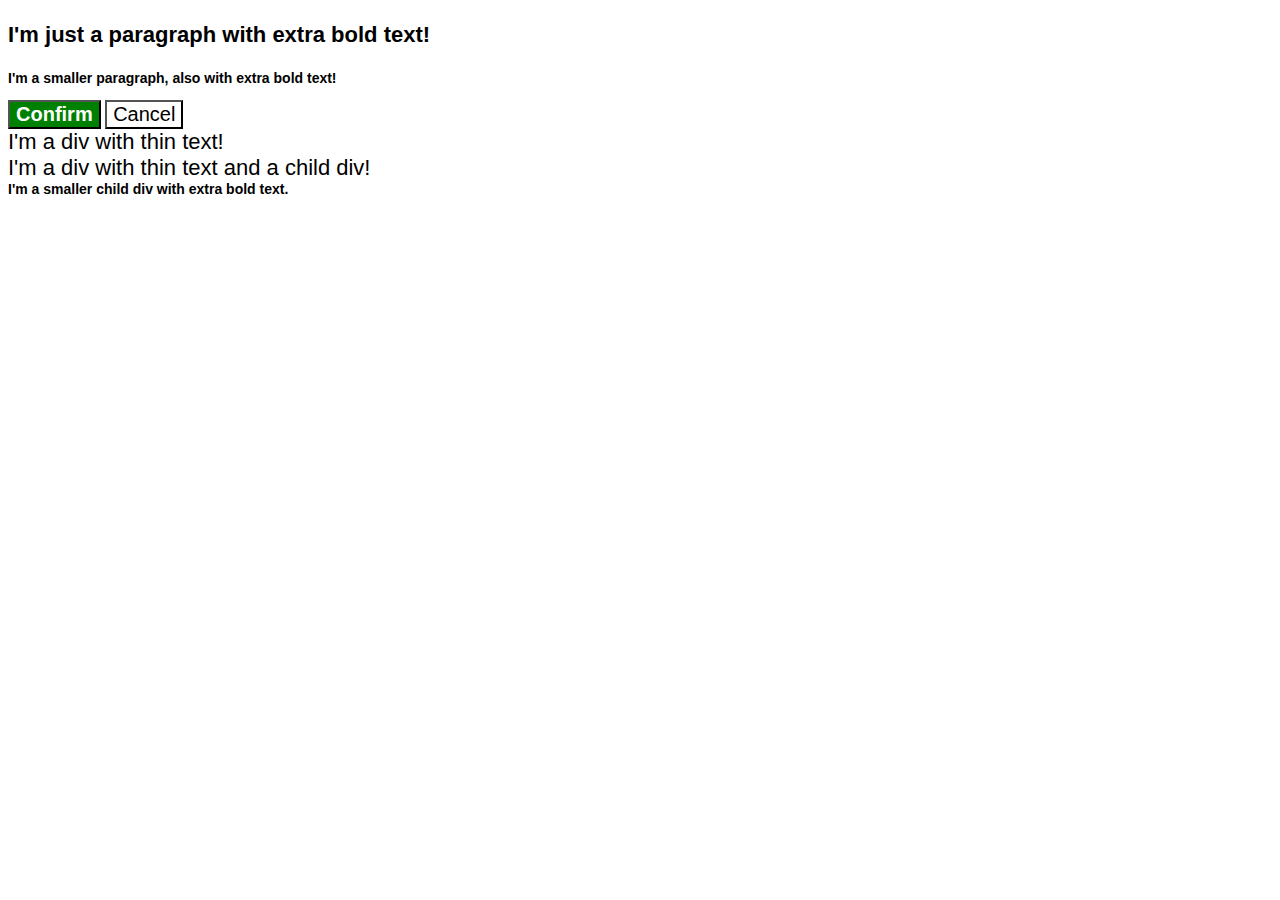
<file: foundations/cascade/01-cascade-fix/index.html>
<!DOCTYPE html>
<html lang="en">
  <head>
    <meta charset="UTF-8">
    <meta http-equiv="X-UA-Compatible" content="IE=edge">
    <meta name="viewport" content="width=device-width, initial-scale=1.0">
    <title>Fix the Cascade</title>
    <link rel="stylesheet" href="style.css">
  </head>
  <body>
    <p class="para">I'm just a paragraph with extra bold text!</p>
    <p class="para small-para">I'm a smaller paragraph, also with extra bold text!</p>

    <button id="confirm-button" class="button confirm">Confirm</button>
    <button id="cancel-button" class="button cancel">Cancel</button>

    <div class="text">I'm a div with thin text!</div>
    <div class="text">I'm a div with thin text and a child div!
      <div class="child">I'm a smaller child div with extra bold text.</div>
    </div>
  </body>
</html>
</file>
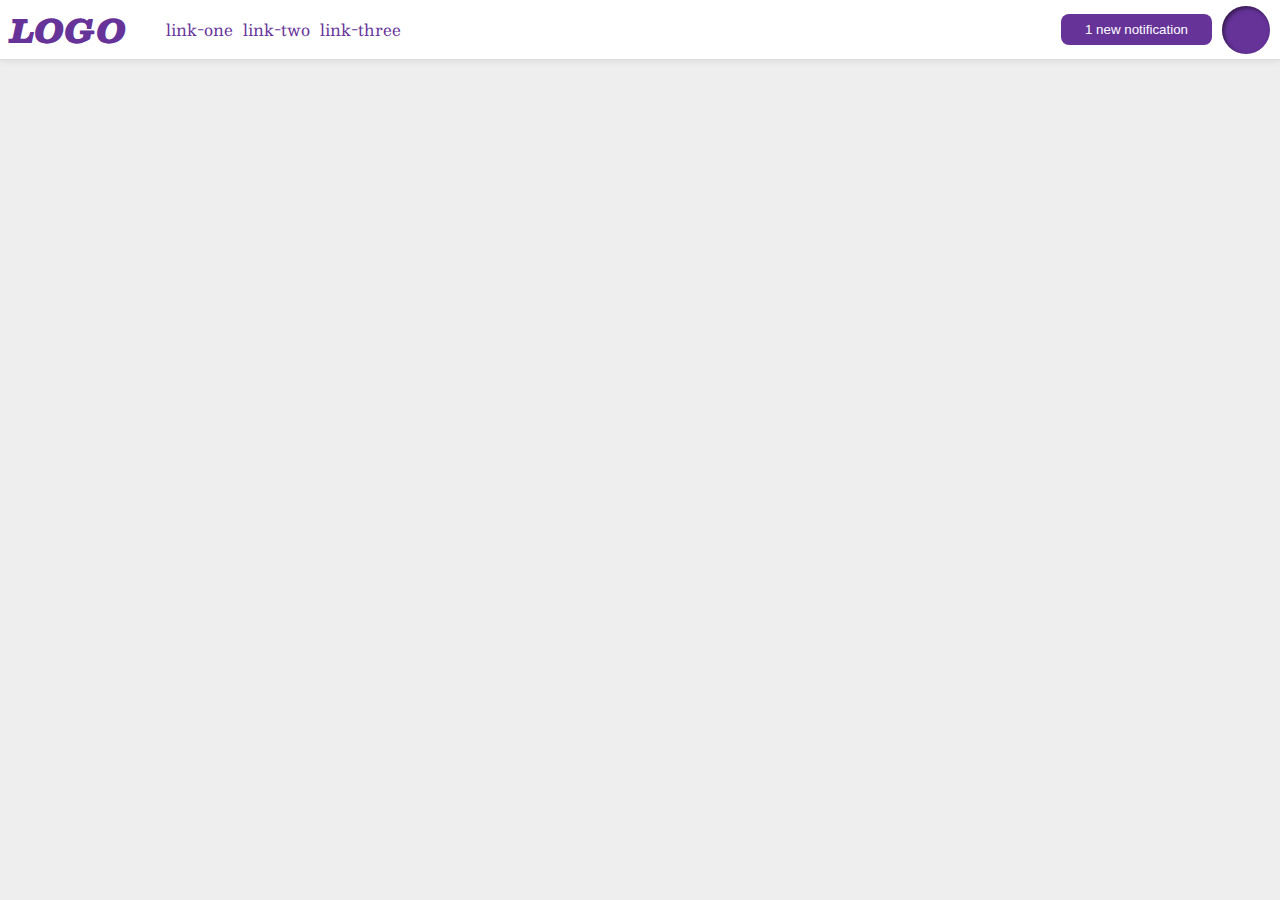
<file: foundations/flex/03-flex-header-2/index.html>
<!DOCTYPE html>
<html lang="en">
  <head>
    <meta charset="UTF-8">
    <meta http-equiv="X-UA-Compatible" content="IE=edge">
    <meta name="viewport" content="width=device-width, initial-scale=1.0">
    <title>Flex Header 2</title>
    <link rel="stylesheet" href="style.css">
  </head>
  <body>
    <div class="header">
      <div class="a">
        <div class="logo">
          LOGO
        </div>
        <ul class="links">
          <li><a href="https://google.com">link-one</a></li>
          <li><a href="https://google.com">link-two</a></li>
          <li><a href="https://google.com">link-three</a></li>
        </ul>
      </div>
      <div class="b">
        <button class="notifications">
          1 new notification
        </button>
        <div class="profile-image"></div>
      </div>
    </div>
  </body>
</html>
</file>
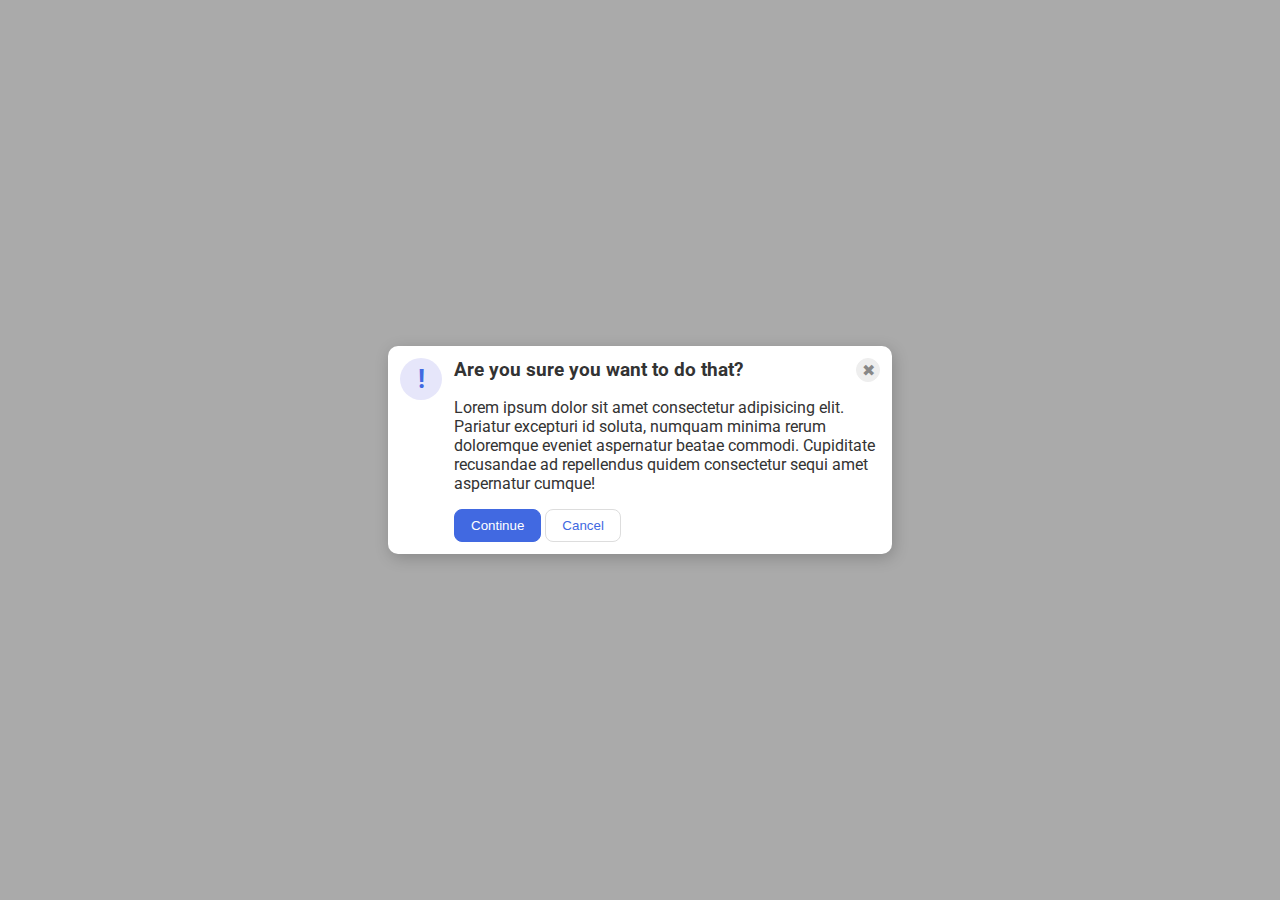
<file: foundations/flex/05-flex-modal/index.html>
<!DOCTYPE html>
<html lang="en">
  <head>
    <meta charset="UTF-8">
    <meta http-equiv="X-UA-Compatible" content="IE=edge">
    <meta name="viewport" content="width=device-width, initial-scale=1.0">
    <link rel="stylesheet" href="style.css">
    <title>Modal</title>
  </head>
  <body>
    <div class="modal">
      <div class="icon-container">
        <h4 class="icon">!</h4>
      </div>
      <div class="alert-container">
        <div class="header">
          <h3>Are you sure you want to do that?</h3>
          <button class="close-button">✖</button>
        </div>
        <div class="text">
          <p>Lorem ipsum dolor sit amet consectetur adipisicing elit. Pariatur excepturi id soluta, numquam minima rerum doloremque eveniet aspernatur beatae commodi. Cupiditate recusandae ad repellendus quidem consectetur sequi amet aspernatur cumque!</p>
        </div>
        <div class="confirmation-buttons">
          <button class="continue">Continue</button>
          <button class="cancel">Cancel</button>
        </div>
      </div>
    </div>
  </body>
</html>
</file>
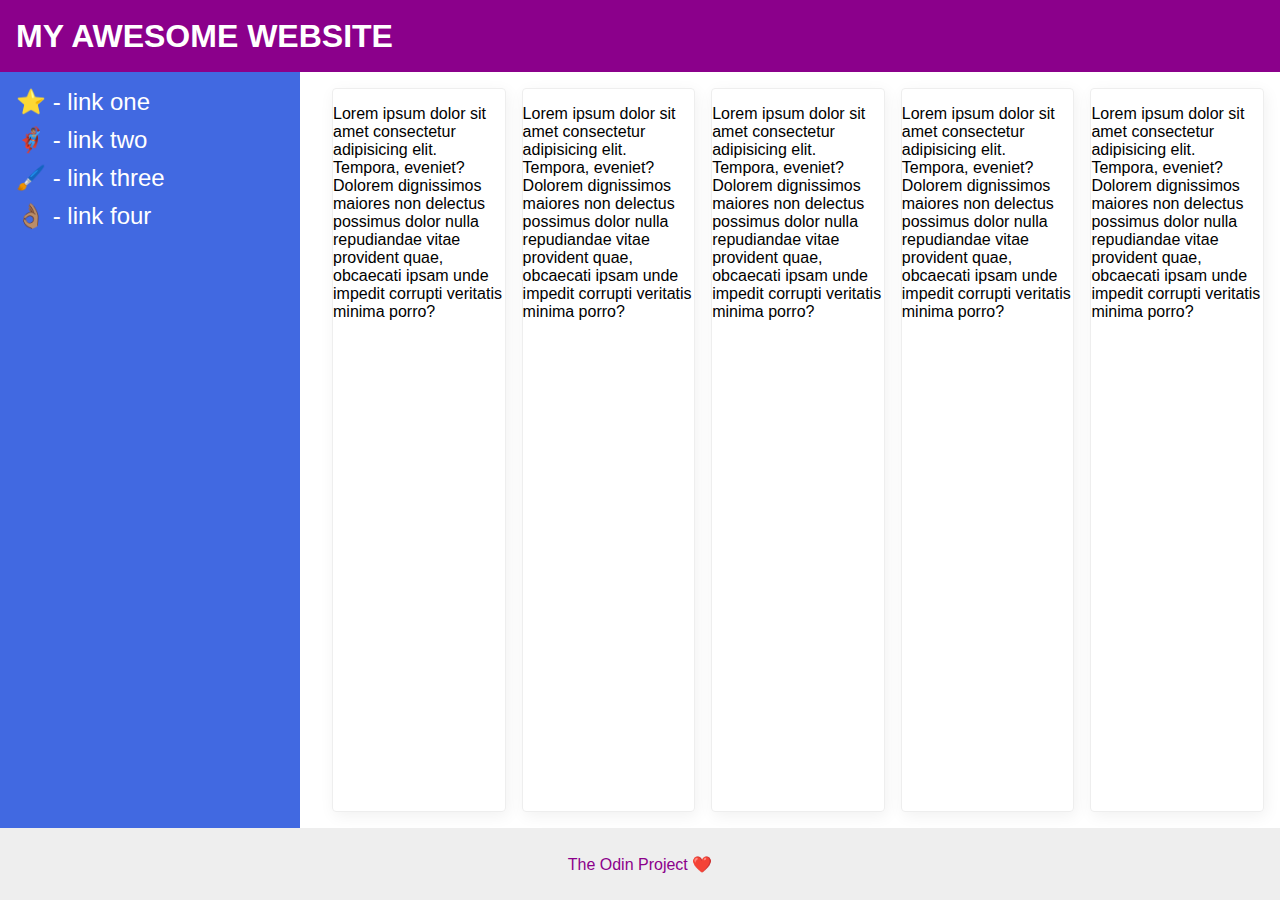
<file: foundations/flex/07-flex-layout-2/index.html>
<!DOCTYPE html>
<html lang="en">
  <head>
    <meta charset="UTF-8">
    <meta http-equiv="X-UA-Compatible" content="IE=edge">
    <meta name="viewport" content="width=device-width, initial-scale=1.0">
    <title>The Holy Grail</title>
    <link rel="stylesheet" href="style.css">
  </head>
  <body>
    <div class="header">
      MY AWESOME WEBSITE
    </div>
    
    <div class="content">
      <div class="sidebar">
        <ul>
          <li><a href="#">⭐ - link one</a></li>
          <li><a href="#">🦸🏽‍♂️ - link two</a></li>
          <li><a href="#">🖌️ - link three</a></li>
          <li><a href="#">👌🏽 - link four</a></li>
        </ul>
      </div>

      <div class="card-container">
        <div class="card">
          <p>Lorem ipsum dolor sit amet consectetur adipisicing elit. Tempora, eveniet? Dolorem dignissimos maiores non delectus possimus dolor nulla repudiandae vitae provident quae, obcaecati ipsam unde impedit corrupti veritatis minima porro?</p>
        </div>
        <div class="card">
          <p>Lorem ipsum dolor sit amet consectetur adipisicing elit. Tempora, eveniet? Dolorem dignissimos maiores non delectus possimus dolor nulla repudiandae vitae provident quae, obcaecati ipsam unde impedit corrupti veritatis minima porro?</p>
        </div>
        <div class="card">
          <p>Lorem ipsum dolor sit amet consectetur adipisicing elit. Tempora, eveniet? Dolorem dignissimos maiores non delectus possimus dolor nulla repudiandae vitae provident quae, obcaecati ipsam unde impedit corrupti veritatis minima porro?</p>
        </div>
        <div class="card">
          <p>Lorem ipsum dolor sit amet consectetur adipisicing elit. Tempora, eveniet? Dolorem dignissimos maiores non delectus possimus dolor nulla repudiandae vitae provident quae, obcaecati ipsam unde impedit corrupti veritatis minima porro?</p>
        </div>
        <div class="card">
          <p>Lorem ipsum dolor sit amet consectetur adipisicing elit. Tempora, eveniet? Dolorem dignissimos maiores non delectus possimus dolor nulla repudiandae vitae provident quae, obcaecati ipsam unde impedit corrupti veritatis minima porro?</p>
        </div>
        
      </div>
    </div>
    
    <div class="footer">
      The Odin Project ❤️
    </div>
  </body>
</html>
</file>
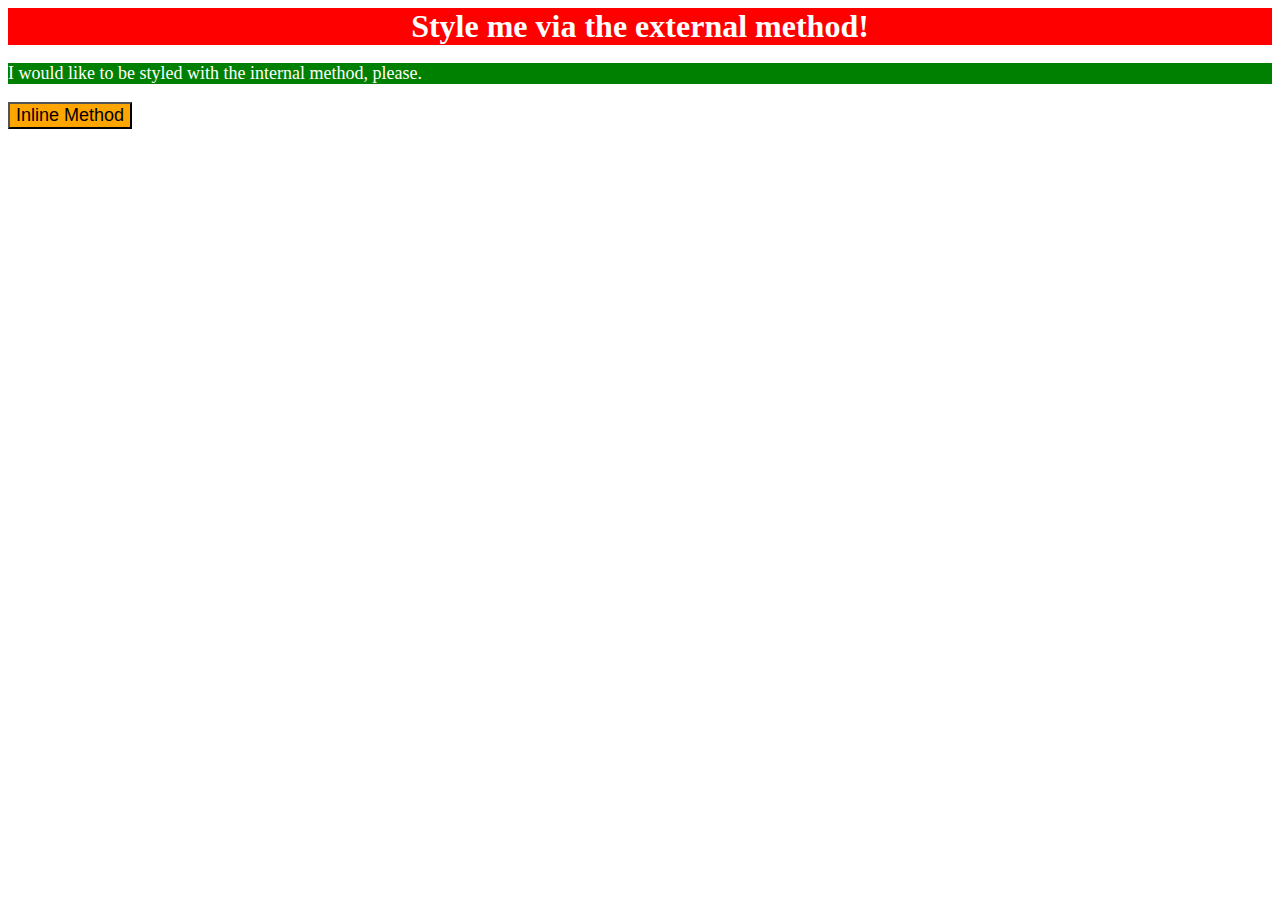
<file: foundations/intro-to-css/01-css-methods/index.html>
<!DOCTYPE html>
<html lang="en">
  <head>
    <meta charset="UTF-8">
    <meta http-equiv="X-UA-Compatible" content="IE=edge">
    <meta name="viewport" content="width=device-width, initial-scale=1.0">
    <title>Methods for Adding CSS</title>
    <style>

      div {
        background-color: red;
        color: white;
        font-size: 32px;
        text-align: center;
        font-weight: bold;
      } 

      p {
      background-color: green;
      color: white;
      font-size: 18px;
      }

      button {
      background-color: orange;
      font-size: 18px;
      }
      
    </style>
  
  </head>
  <body>
    <div style="color: white; background-color: red; font-size: 32px; text-align: center; font-weight: bold;">Style me via the external method!</div>
    <p style="color: white; background-color: green; font-size: 18px;">I would like to be styled with the internal method, please.</p>
    <button style="background-color: orange; font-size: 18px;">Inline Method</button>
  </body>
</html>
</file>
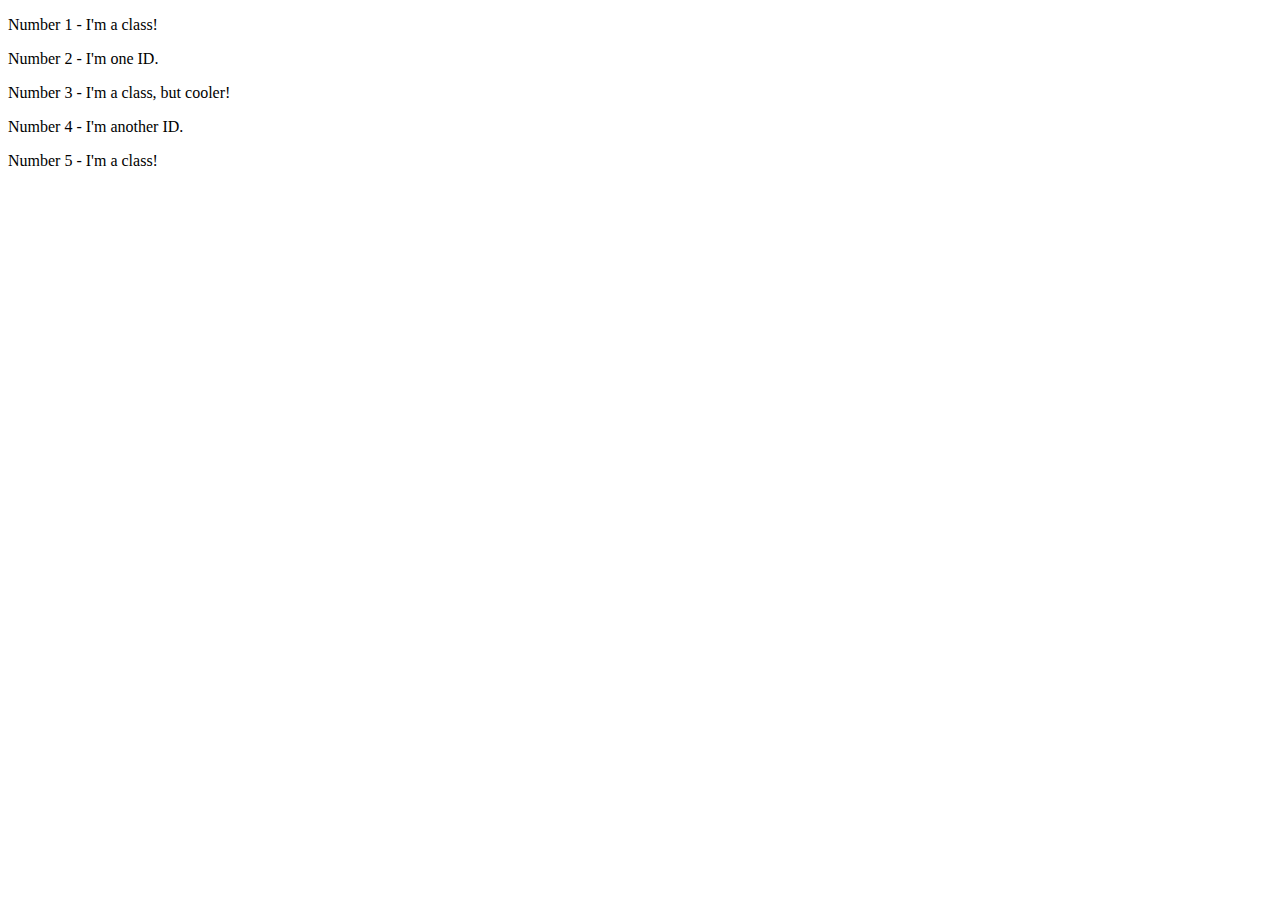
<file: foundations/intro-to-css/02-class-id-selectors/index.html>
<!DOCTYPE html>
<html lang="en">
  <head>
    <meta charset="UTF-8">
    <meta http-equiv="X-UA-Compatible" content="IE=edge">
    <meta name="viewport" content="width=device-width, initial-scale=1.0">
    <title>Class and ID Selectors</title>
    <link rel="stylesheet" href="style.css">
  </head>
  <body>
    <p class="odd-element">Number 1 - I'm a class!</p>
    <div class="second-element">Number 2 - I'm one ID.</div>
    <p class="odd-element" id="third-font">Number 3 - I'm a class, but cooler!</p>
    <div class="fourth-element">Number 4 - I'm another ID.</div>
    <p class="odd-element">Number 5 - I'm a class!</p>
  </body>
</html>
</file>
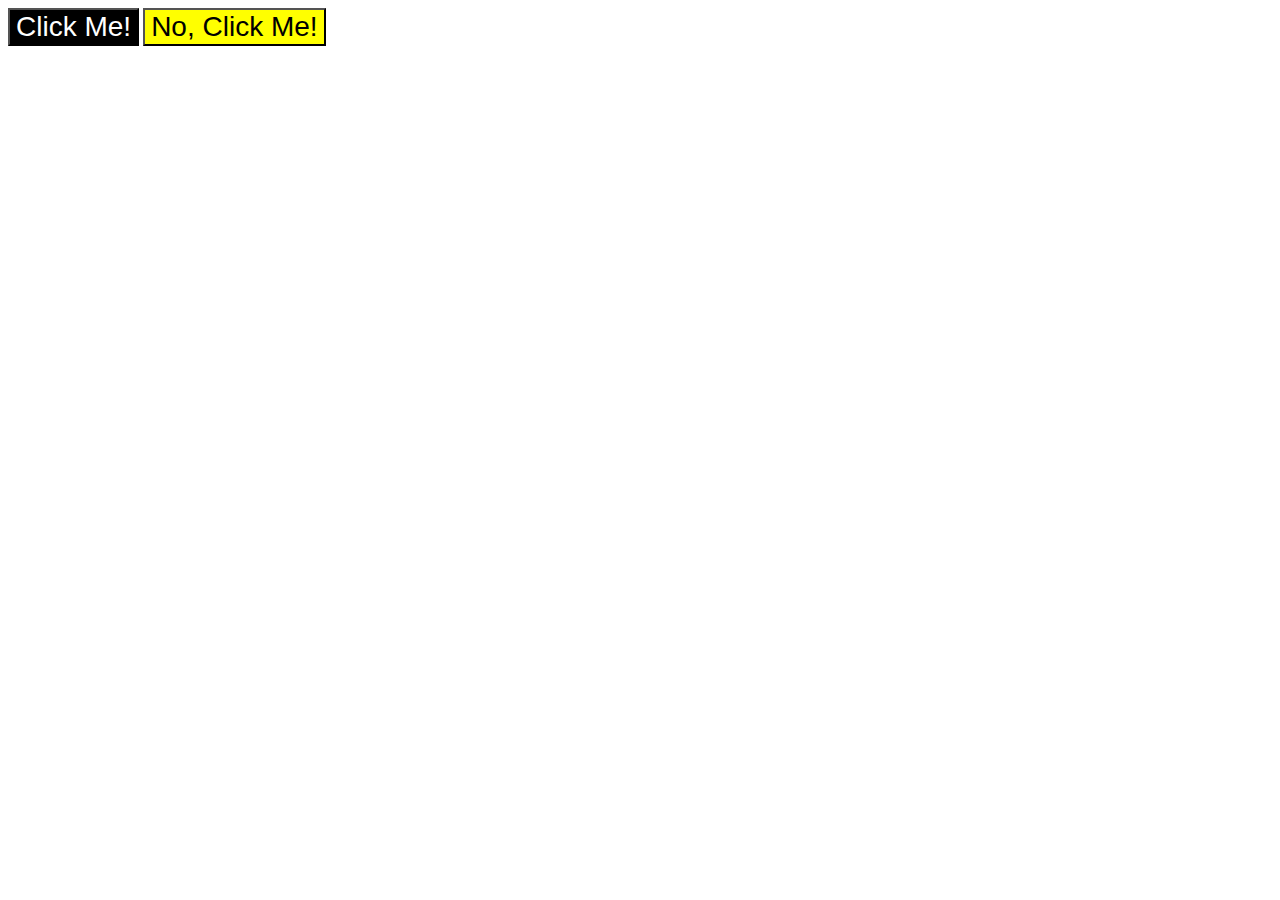
<file: foundations/intro-to-css/03-grouping-selectors/index.html>
<!DOCTYPE html>
<html lang="en">
  <head>
    <meta charset="UTF-8">
    <meta http-equiv="X-UA-Compatible" content="IE=edge">
    <meta name="viewport" content="width=device-width, initial-scale=1.0">
    <title>Grouping Selectors</title>
    <link rel="stylesheet" href="style.css">
  </head>
  <body>
    <button class="first">Click Me!</button>
    <button class="second">No, Click Me!</button>
  </body>
</html>
</file>
<file: foundations/cascade/01-cascade-fix/style.css>
body {
  font-family: Arial, Helvetica, sans-serif;
}

.para,
.small-para {
  color: hsl(0, 0%, 0%);
  font-weight: 800;
}

.para {
  font-size: 22px;
}

.small-para {
  font-size: 14px;
}



.button,
.button-cancel {
  background-color: rgb(255, 255, 255);
  color: rgb(0, 0, 0);
  font-size: 20px;
}

#confirm-button {
  background: green;
  color: white;
  font-weight: bold;
}

div.text {
  color: rgb(0, 0, 0);
  font-weight: 100;
  font-size: 22px;
}

.child {
  font-weight: 800;
  font-size: 14px;
}
</file>
<file: foundations/flex/03-flex-header-2/style.css>
/* this is some magical font-importing.  
you'll learn about it later. */
@import url('https://fonts.googleapis.com/css2?family=Besley:ital,wght@0,400;1,900&display=swap');

body {
  margin: 0;
  background: #eee;
  font-family: Besley, serif;
}

.header {
  background: white;
  border-bottom: 1px solid #ddd;
  box-shadow: 0 0 8px rgba(0,0,0,.1);
  padding: 0 10px;
  display: flex;
  justify-content: space-between;
}

.a {
  display: flex;
  align-items: center;
}

.b {
  display: flex;
  align-items: center;
  gap: 10px;
} 

.profile-image {
  background: rebeccapurple;
  box-shadow: inset 2px 2px 4px rgba(0,0,0,.5);
  border-radius: 50%;
  width: 48px;
  height: 48px;
}

.logo {
  color: rebeccapurple;
  font-size: 32px;
  font-weight: 900;
  font-style: italic;
}

button {
  border: none;
  border-radius: 8px;
  background: rebeccapurple;
  color: white;
  padding: 8px 24px;
}

a {
  /* this removes the line under our links */
  text-decoration: none;
  color: rebeccapurple;
}

ul {
  list-style-type: none;
  display: flex;
  gap: 10px;
}
</file>
<file: foundations/flex/05-flex-modal/style.css>
@import url('https://fonts.googleapis.com/css2?family=Roboto:wght@400;700&display=swap');

html, body {
  height: 100%;
}

body {
  font-family: Roboto, sans-serif;
  margin: 0;
  background: #aaa;
  color: #333;
  /* I'll give you this one for free lol */
  display: flex;
  align-items: center;
  justify-content: center;
}

.modal {
  background: white;
  width: 480px;
  border-radius: 10px;
  box-shadow: 2px 4px 16px rgba(0,0,0,.2);
  padding: 12px;
  display: flex;
}

.icon {
  color: royalblue;
  font-size: 26px;
  font-weight: 700;
  background: lavender;
  width: 42px;
  height: 42px;
  border-radius: 50%;
  display: flex;
  align-items: center;
  justify-content: center;
  margin: 0;
}

.close-button {
  background: #eee;
  border-radius: 50%;
  color: #888;
  font-weight: 400;
  font-size: 16px;
  height: 24px;
  width: 24px;
  display: flex;
  align-items: center;
  justify-content: center;
  border: 1px solid #eee;
  padding: 0;
}

button {
  cursor: pointer;
  padding: 8px 16px;
  border-radius: 8px;
}

button.continue {
  background: royalblue;
  border: 1px solid royalblue;
  color: white;
}

button.cancel {
  background: white;
  border: 1px solid #ddd;
  color: royalblue;
}

.header {
  display: flex;
  justify-content: space-between;
  align-items: center;
}

.header h3 {
  margin: 0;
}

.alert-container {
  padding-left: 12px;
}
</file>
<file: foundations/flex/07-flex-layout-2/style.css>
body {
  font-family: -apple-system, BlinkMacSystemFont, 'Segoe UI', Roboto, Oxygen, Ubuntu, Cantarell, 'Open Sans', 'Helvetica Neue', sans-serif;
  margin: 0;
  min-height: 100vh;
  display: flex;
  flex-direction: column;
}

.header {
  height: 72px;
  background: darkmagenta;
  color: white;
  display: flex;
  align-items: center;
  font-size: 32px;
  font-weight: 900;
  padding-left: 16px;
}

.content {
  display: flex;
  flex: 1;
  gap: 16px;
}

.card-container {
  display: flex;
  flex-wrap: wrap;
  gap: 16px;
  padding: 16px;
}

.card {
  border: 1px solid #eee;
  box-shadow: 2px 4px 16px rgba(0,0,0,.06);
  border-radius: 4px;
  width: 400px;
  height: auto;
  flex: 1;
  
}

.sidebar ul {
  list-style: none;
  padding: 10px;
  margin: 0;
  gap: 10px;
  display: flex;
  flex-direction: column;
}

.sidebar ul {
  width: 300px;
  height: 100%;
  background: royalblue;
  box-sizing: border-box;
  font-size: 24px;
  padding: 16px;
  
}

a {
  display: flex;
  color: white;
  text-decoration: none;
}

.footer {
  height: 72px;
  background: #eee;
  color: darkmagenta;
  display: flex;
  justify-content: center;
  align-items: center;
}
</file>
<file: foundations/intro-to-css/02-class-id-selectors/style.css>
.first {
  background-color: black;
}

.second {
  background-color: yellow;
}
</file>
<file: foundations/intro-to-css/03-grouping-selectors/style.css>
.first,
.second {
  font-size: 28px;
  font-family: 'helvetica', 'times new roman', sans-serif;
}

.first {
  background-color: black;
    color: white;
}

.second {
   background-color: yellow; 
}
</file>
